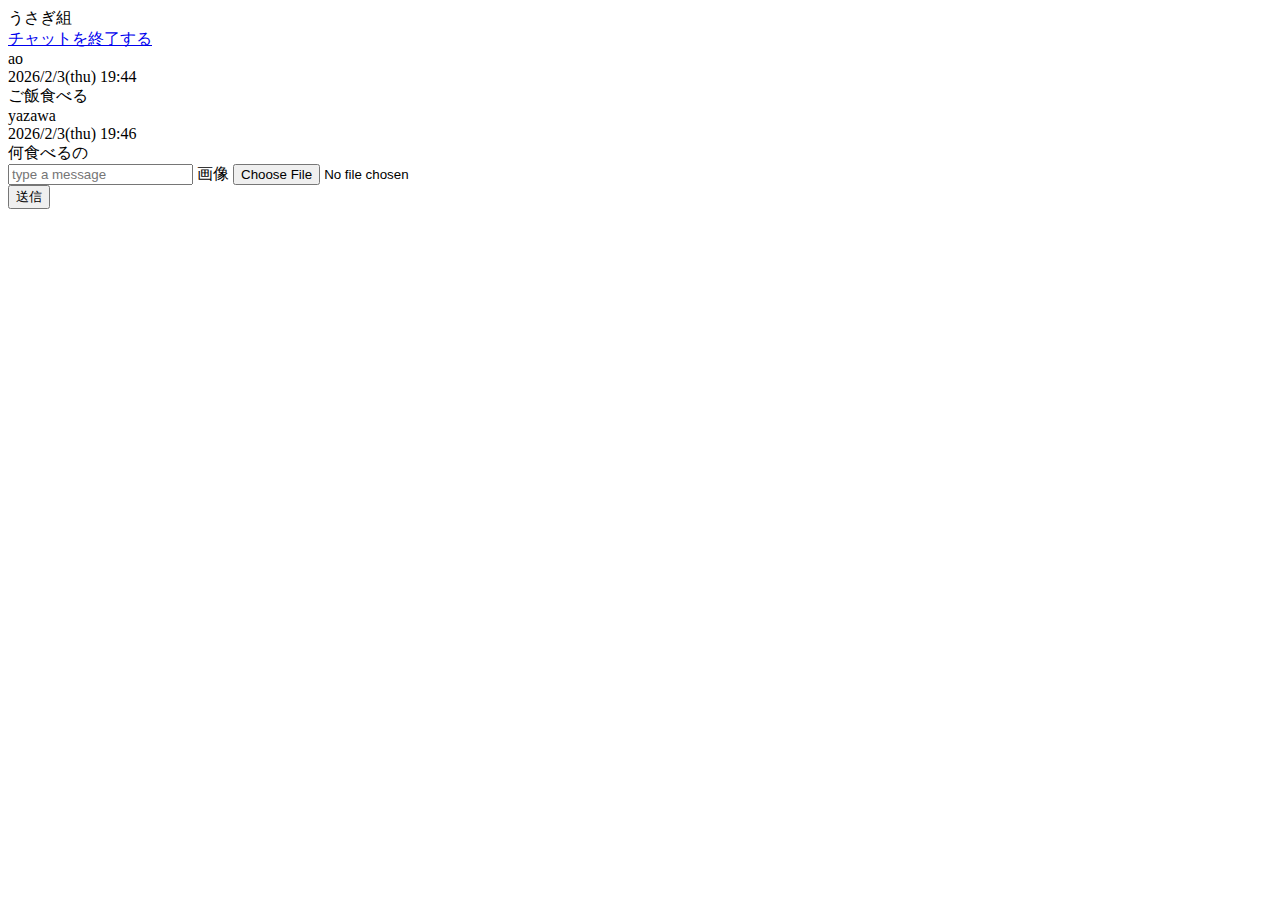
<file: src/main/resources/templates/main_chat.html>
<html xmlns:th="http://www.thymeleaf.org" lang="ja">
<div th:fragment="main_chat">

  <div class="chat-header">
    <div class="left-header">
      <div class="roomname">

        うさぎ組</div>
    </div>

    <div class="chatend">
      <div class="right-header">

        <a href="#">チャットを終了する</a>
      </div>
    </div>
  </div>

  <div class="messages">

    <div class="message">
      <div class="top-message">
        <div class="sent-user">ao</div>

        <div class="time">
          2026/2/3(thu) 19:44
        </div>
      </div>

      <div class="bottom-message">
        <div class="sent-message">
          ご飯食べる
        </div>
      </div>


      <div class="message">
        <div class="top-message">
          <div class="sent-user">yazawa</div>
          <div class="time">
            2026/2/3(thu) 19:46
          </div>
        </div>

        <div class="bottom-message">
          <div class="sent-message">
            何食べるの
          </div>
        </div>

      </div>
    </div>
  </div>


   <form th:action="@{/rooms/{roomId}/messages(roomId=${roomId})}" method="post" th:object="${messageForm}" class="form">
    <div class="form-sent">
       <input th:field="*{content}" class="form-message" placeholder= "type a message">
      <label class="form-image">
        <span class="image-file">画像</span>
        <input type="file" class="hidden">
      </label>  
    </div>
    <input class="form-submit" type="submit" value="送信">
    </form>
</div>

</html>
</file>
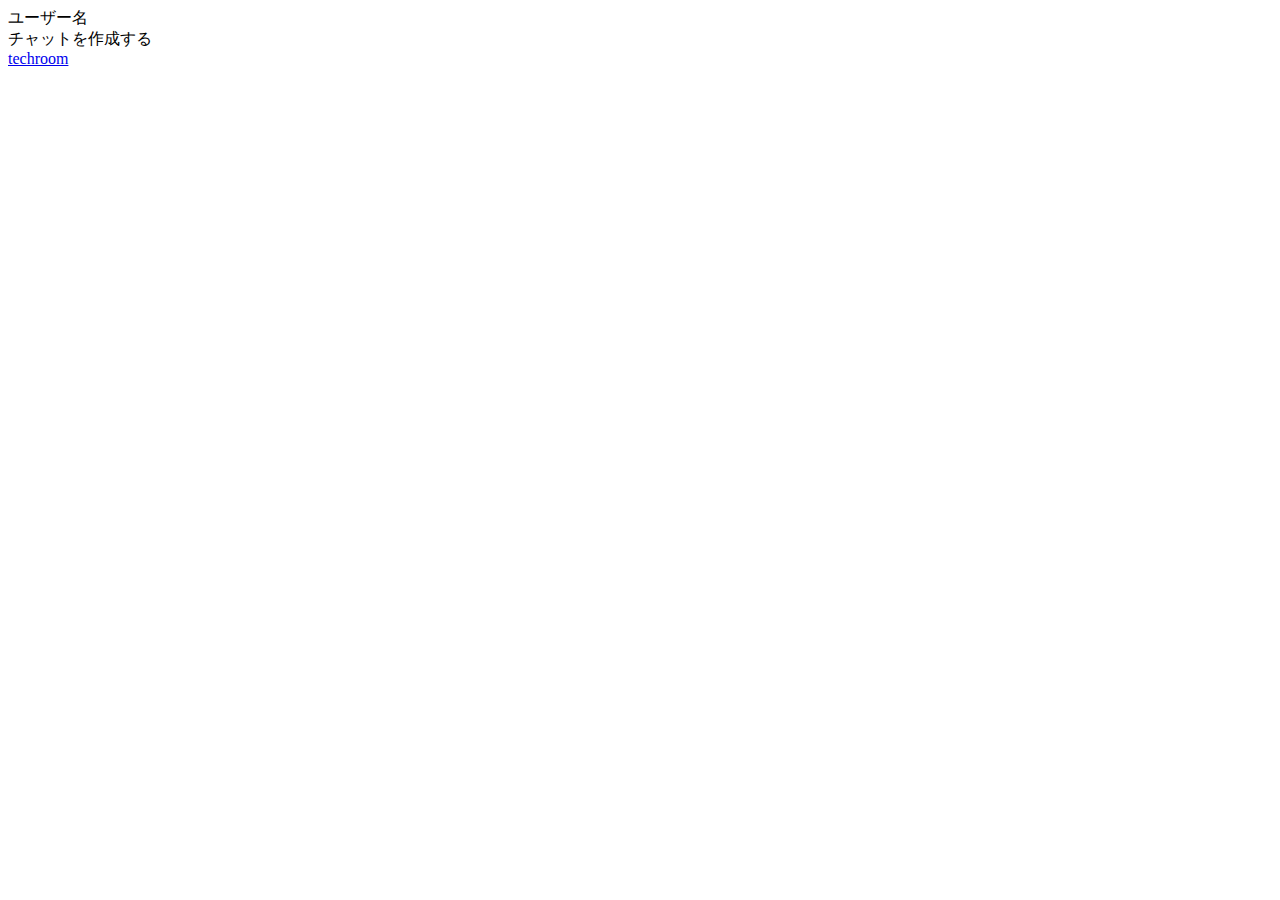
<file: src/main/resources/templates/side_bar.html>
<html xmlns:th="http://www.thymeleaf.org" lang="ja">
<div th:fragment="side_bar">
  <div class="side-bar-header">
    <div class="header-name">
      <a th:href="@{/users/{userId}/edit(userId=${user.id})}" th:text="${user.name}">ユーザー名</a>
    </div>
    <div class="create-room">
      <a th:href="@{/rooms/new}">チャットを作成する</a>
    </div>
  </div>

  <div class="rooms">
    <div th:each="room : ${rooms}"  class="room">
      <div class="room-name">
        <a href="#" th:text="${room.name}">techroom</a>
      </div>
    </div>
  </div>
</div>
</html>
</file>
